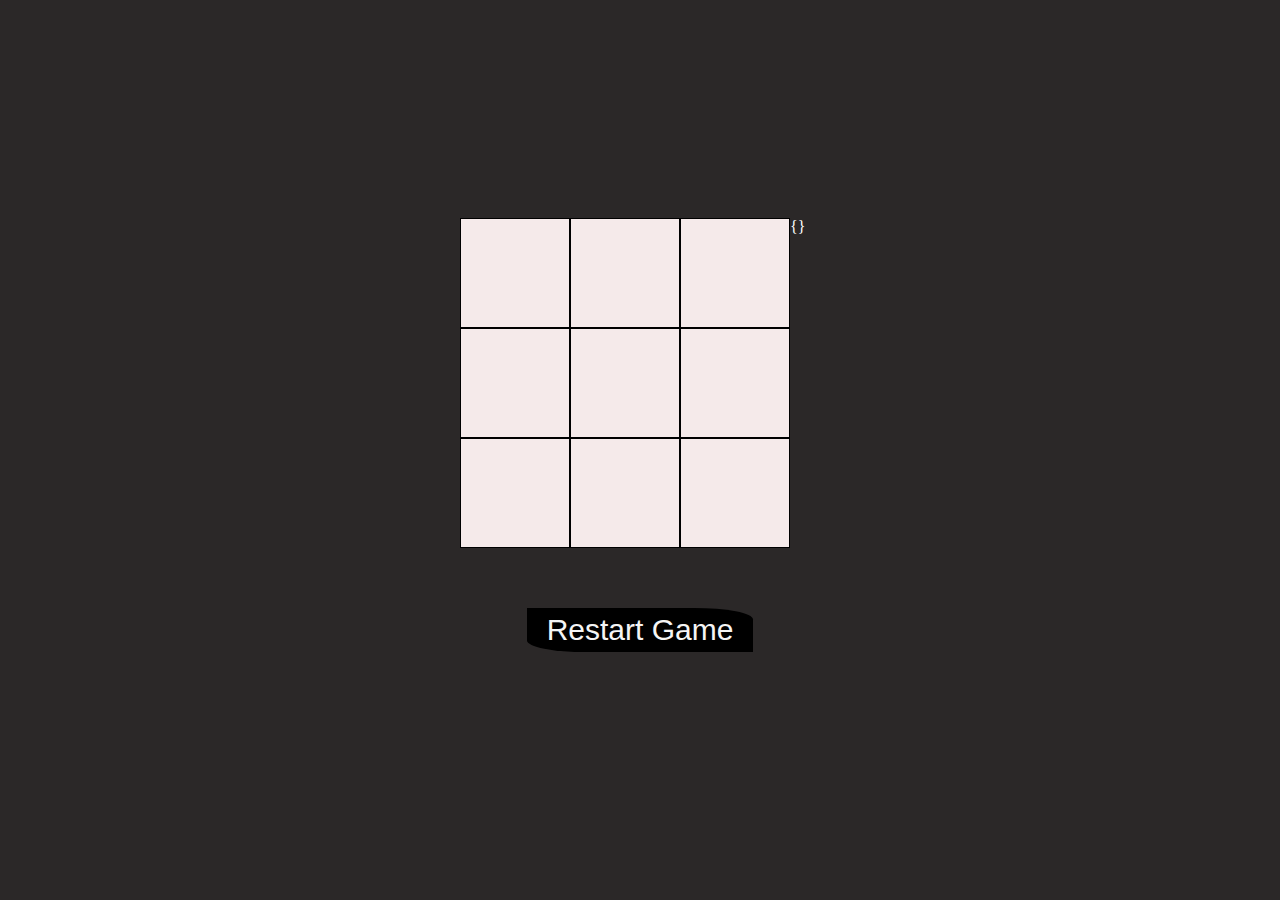
<file: index.html>
<!DOCTYPE html>
<html lang="en">
<head>
  <meta charset="UTF-8">
  <meta name="viewport" content="width=device-width, initial-scale=1.0">
  <link rel="stylesheet" href="style.css">
  <title>Document</title>
</head>
<body>
  <div class="main">
    <div class="box">
      <button id="btn"></button> {<!--Each Contains a button for tic-tac-toe game-->}
      <button id="btn"></button>    
      <button id="btn"></button>
      <button id="btn"></button>
      <button id="btn"></button>
      <button id="btn"></button>
      <button id="btn"></button>
      <button id="btn"></button>
      <button id="btn"></button>
    </div>
    <button class="restart">Restart Game</button>
    <div class="msg"></div>
    <script src="script.js"></script>
  </div>
</body>
</html>
</file>
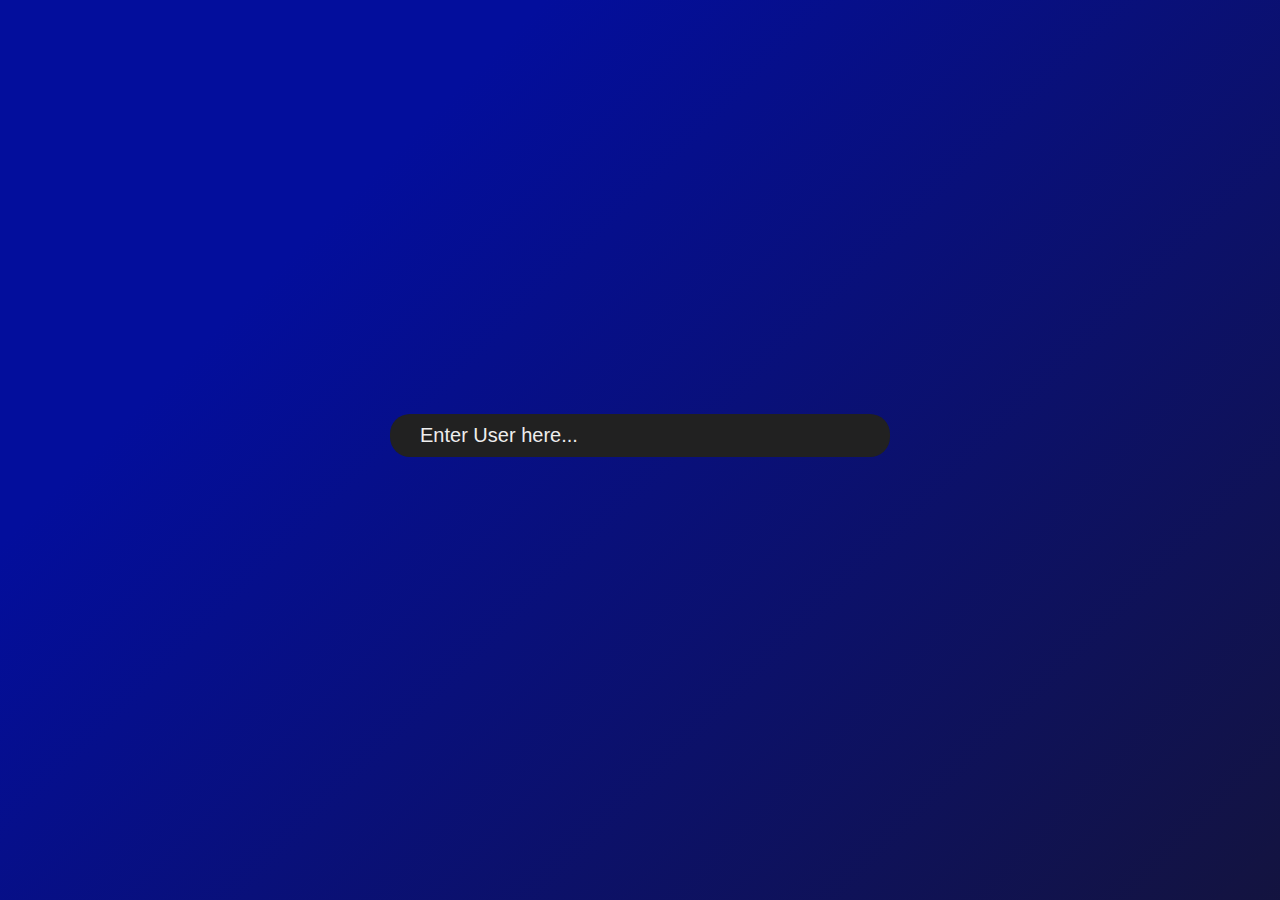
<file: FolderOfJS/project.html>
<!DOCTYPE html>
<html lang="en">
<head>
  <meta charset="UTF-8">
  <meta name="viewport" content="width=device-width, initial-scale=1.0">
  <link rel="stylesheet" href="project.css">
  <title>Document</title>
</head>
<body>
  <form onsubmit=" return formSubmit()">
    <input type="text" id="search" autocomplete="off" placeholder="Enter User here...">
  </form>
  <div class="main">
   
  </div>
  <script src="project.js"></script>
</body>
</html>
</file>
<file: style.css>
*
{
    padding: 0;
    box-sizing: border-box;
    margin: 0;
}
.main
{
    background-image: linear-gradient( 76% red);
    background-color: #2b2828;
    color: white;
    width: 100%;
    height: 100vh;
    align-items: center;
    justify-content: center;
    display: flex;
    flex-direction: column;
}
.box
{
    height: 360px;
    width: 360px;
}
#btn
{
    height: 110px;
    width: 110px;
    font-size: 37px;
    border: 1px solid black;
    float: left;
    transition: 0.5s;
    background-color: rgb(245, 234, 234);
    color: rgb(10, 9, 9);
}
.restart
{
    font-size: 30px;
    padding: 5px 20px;
    border-radius: 0%  26%;
    background-color: black;
    color: whitesmoke;
    outline: none;
    border: none;
    transition: 0.5s;
    margin: 30px;
}
.restart:hover
{
    background-color: gray;
    color: black;

}
</file>
<file: FolderOfJS/project.css>
*
{
    padding: 0;
    margin: 0;
    box-sizing: border-box;
}
body
{
    display: flex;
    align-items: center;
    justify-content: center;
    background-color: #212121;
    background-image: linear-gradient(315deg, rgba(0, 0, 106, 0.416) 0%, rgb(3, 14, 156) 75%);
    width: 100%;
    min-height: 100vh;
    flex-direction: column;
}
input
{
    width: 500px;
    padding: 10px 30px;
    border: none;
    border-radius: 20px;
    font-size: 20px;
    background-color: #212121;
    color: white;
    outline: none;
    border: none;
    margin-bottom: 30px;
    transition: 0.5s;
}
input:focus
{
    background-color: #fbf7f7;
    color: #212121;  
}
input::placeholder
{
    color:#eee ;
}
.card
{
    max-width: 850px;
    background-color: black;
    background-image: linear-gradient(315deg,blue 0%, purple 75%);
    padding: 40px;
    border-radius: 12px;
    display: flex;
    justify-content: space-between;
}
img
{
    height: 150px;
    border-radius: 50%;
    object-fit: cover;  
    width: 150px;
    border: 10px solid rgb(68, 0, 255);
}
.info
{
    margin-left: 35px;
    color: silver;
}
.git-info
{
    list-style: none;
    display: flex;
    justify-content: space-between;
    margin-bottom: 10px;
}
.git-info li
{
    margin-right: 10px;
}
.git-info li strong
{
    margin-left: 6px;
    font-size: 16px;
   
}
.repos
{
    gap: 30px;
}
.repo
{
    background-color: purple;
    color: white;
    text-decoration: none;
    padding: 3px ;
    margin-bottom: 15px;
    font-size: 16px;
    font-weight: bold;
    border-radius: 70% ;
}
</file>
